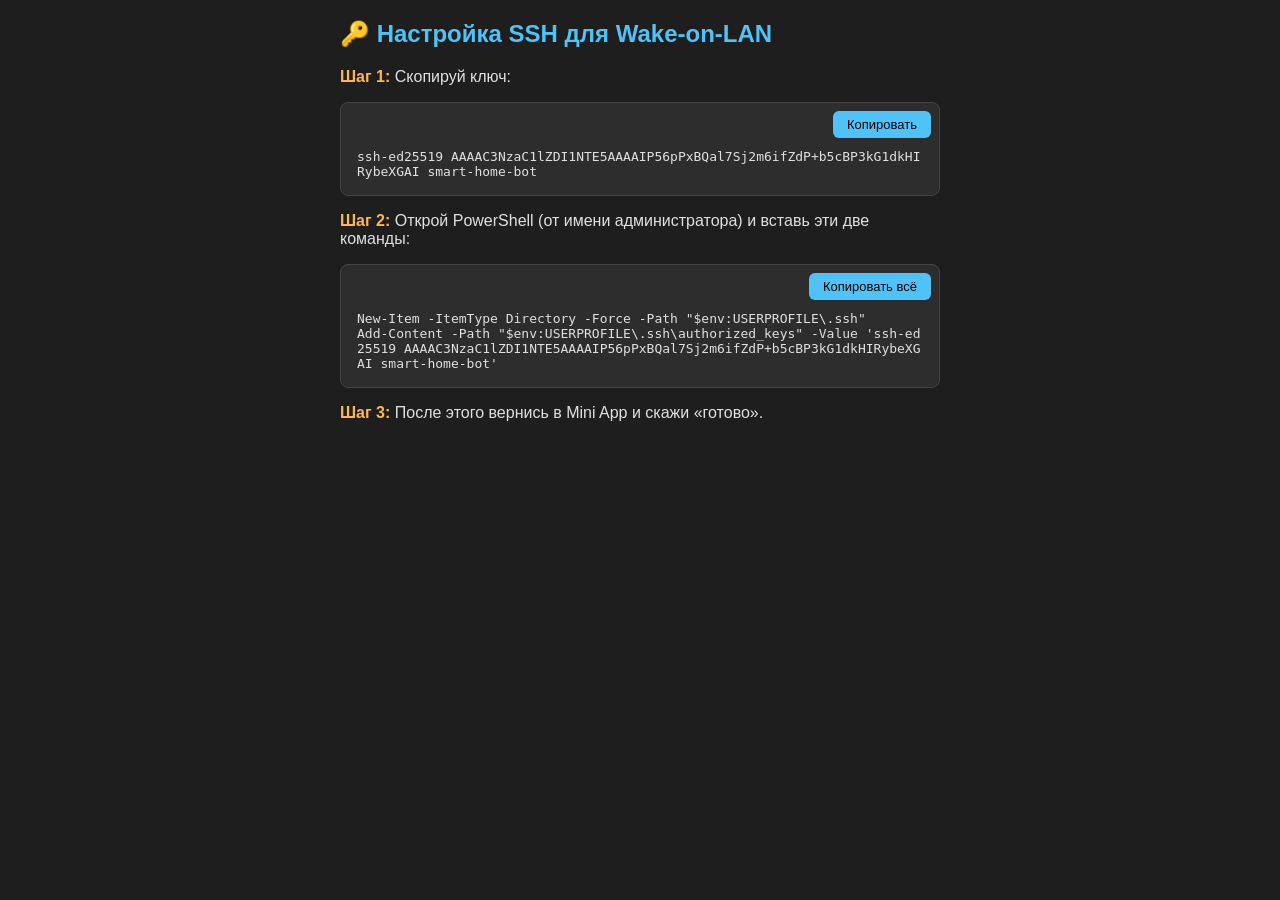
<file: static/setup-key.html>
<!DOCTYPE html>
<html lang="ru">
<head>
<meta charset="UTF-8">
<meta name="viewport" content="width=device-width, initial-scale=1.0">
<title>SSH Key Setup</title>
<style>
body { font-family: -apple-system, sans-serif; max-width: 600px; margin: 20px auto; padding: 0 16px; background: #1e1e1e; color: #e0e0e0; }
h2 { color: #4fc3f7; }
.code { background: #2d2d2d; border: 1px solid #444; border-radius: 8px; padding: 16px; font-family: monospace; font-size: 13px; overflow-x: auto; white-space: pre-wrap; word-break: break-all; margin: 12px 0; position: relative; }
.copy-btn { position: absolute; top: 8px; right: 8px; background: #4fc3f7; color: #000; border: none; border-radius: 6px; padding: 6px 14px; cursor: pointer; font-size: 13px; }
.copy-btn:active { background: #03a9f4; }
.step { color: #ffb74d; font-weight: bold; }
</style>
</head>
<body>
<h2>🔑 Настройка SSH для Wake-on-LAN</h2>

<p><span class="step">Шаг 1:</span> Скопируй ключ:</p>
<div class="code" style="position:relative;">
<button class="copy-btn" onclick="copyToClipboard(this)">Копировать</button>
ssh-ed25519 AAAAC3NzaC1lZDI1NTE5AAAAIP56pPxBQal7Sj2m6ifZdP+b5cBP3kG1dkHIRybeXGAI smart-home-bot
</div>

<p><span class="step">Шаг 2:</span> Открой PowerShell (от имени администратора) и вставь эти две команды:</p>
<div class="code" style="position:relative;">
<button class="copy-btn" onclick="copyToClipboard(this)">Копировать всё</button>
New-Item -ItemType Directory -Force -Path "$env:USERPROFILE\.ssh"
Add-Content -Path "$env:USERPROFILE\.ssh\authorized_keys" -Value 'ssh-ed25519 AAAAC3NzaC1lZDI1NTE5AAAAIP56pPxBQal7Sj2m6ifZdP+b5cBP3kG1dkHIRybeXGAI smart-home-bot'
</div>

<p><span class="step">Шаг 3:</span> После этого вернись в Mini App и скажи «готово».</p>

<script>
function copyToClipboard(btn) {
    const codeBlock = btn.parentElement;
    const text = codeBlock.textContent.replace(/^\s*Копировать.*?\n/, '').replace(/^\s*Копировать всё.*?\n/, '').trim();
    navigator.clipboard.writeText(text).then(() => {
        btn.textContent = '✓ Скопировано';
        btn.style.background = '#66bb6a';
        setTimeout(() => { btn.textContent = 'Копировать'; btn.style.background = '#4fc3f7'; }, 2000);
    }).catch(() => {
        // Fallback: select text for manual copy
        const range = document.createRange();
        range.selectNodeContents(codeBlock);
        const sel = window.getSelection();
        sel.removeAllRanges();
        sel.addRange(range);
        btn.textContent = 'Выделено';
    });
}
</script>
</body>
</html>
</file>
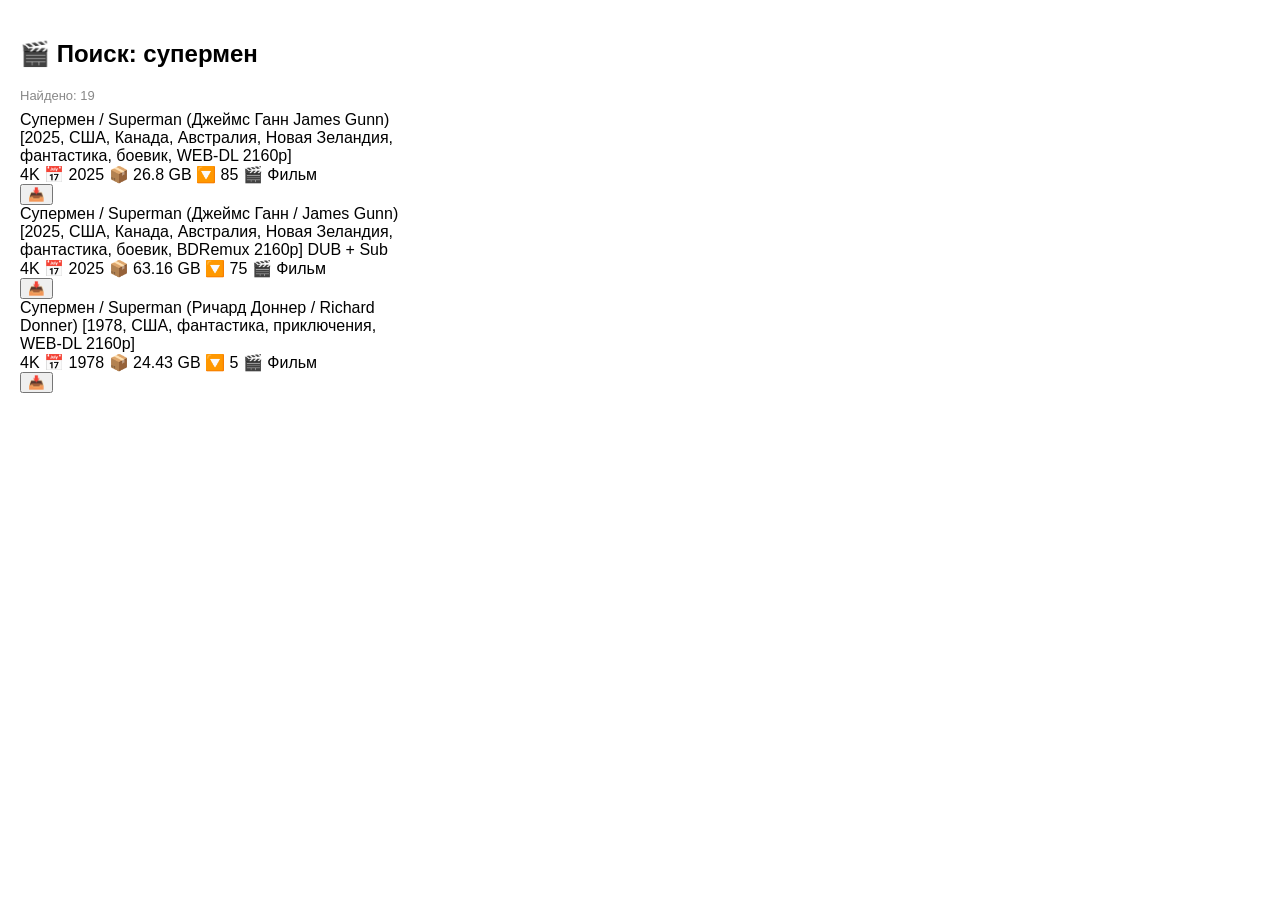
<file: static/test-movies.html>
<!DOCTYPE html>
<html>
<head><meta charset="utf-8"><meta name="viewport" content="width=device-width, initial-scale=1.0">
<link rel="stylesheet" href="http://localhost:8000/static/style.css?v=13">
<style>body { background: #fff; font-family: -apple-system, sans-serif; padding: 12px; max-width: 400px; }</style>
</head>
<body>
<h2>🎬 Поиск: супермен</h2>
<div style="font-size:13px;color:#888;margin-bottom:8px;">Найдено: 19</div>
<div class="movie-results">

<div class="movie-item">
<div class="movie-info">
<div class="movie-title">Супермен / Superman (Джеймс Ганн James Gunn) [2025, США, Канада, Австралия, Новая Зеландия, фантастика, боевик, WEB-DL 2160p]</div>
<div class="movie-meta">
<span class="movie-quality 4K">4K</span>
<span>📅 2025</span>
<span>📦 26.8 GB</span>
<span>🔽 85</span>
<span>🎬 Фильм</span>
</div></div>
<button class="btn btn-primary btn-sm">📥</button>
</div>

<div class="movie-item">
<div class="movie-info">
<div class="movie-title">Супермен / Superman (Джеймс Ганн / James Gunn) [2025, США, Канада, Австралия, Новая Зеландия, фантастика, боевик, BDRemux 2160p] DUB + Sub</div>
<div class="movie-meta">
<span class="movie-quality 4K">4K</span>
<span>📅 2025</span>
<span>📦 63.16 GB</span>
<span>🔽 75</span>
<span>🎬 Фильм</span>
</div></div>
<button class="btn btn-primary btn-sm">📥</button>
</div>

<div class="movie-item">
<div class="movie-info">
<div class="movie-title">Супермен / Superman (Ричард Доннер / Richard Donner) [1978, США, фантастика, приключения, WEB-DL 2160p]</div>
<div class="movie-meta">
<span class="movie-quality 4K">4K</span>
<span>📅 1978</span>
<span>📦 24.43 GB</span>
<span>🔽 5</span>
<span>🎬 Фильм</span>
</div></div>
<button class="btn btn-primary btn-sm">📥</button>
</div>

</div>
</body>
</html>
</file>
